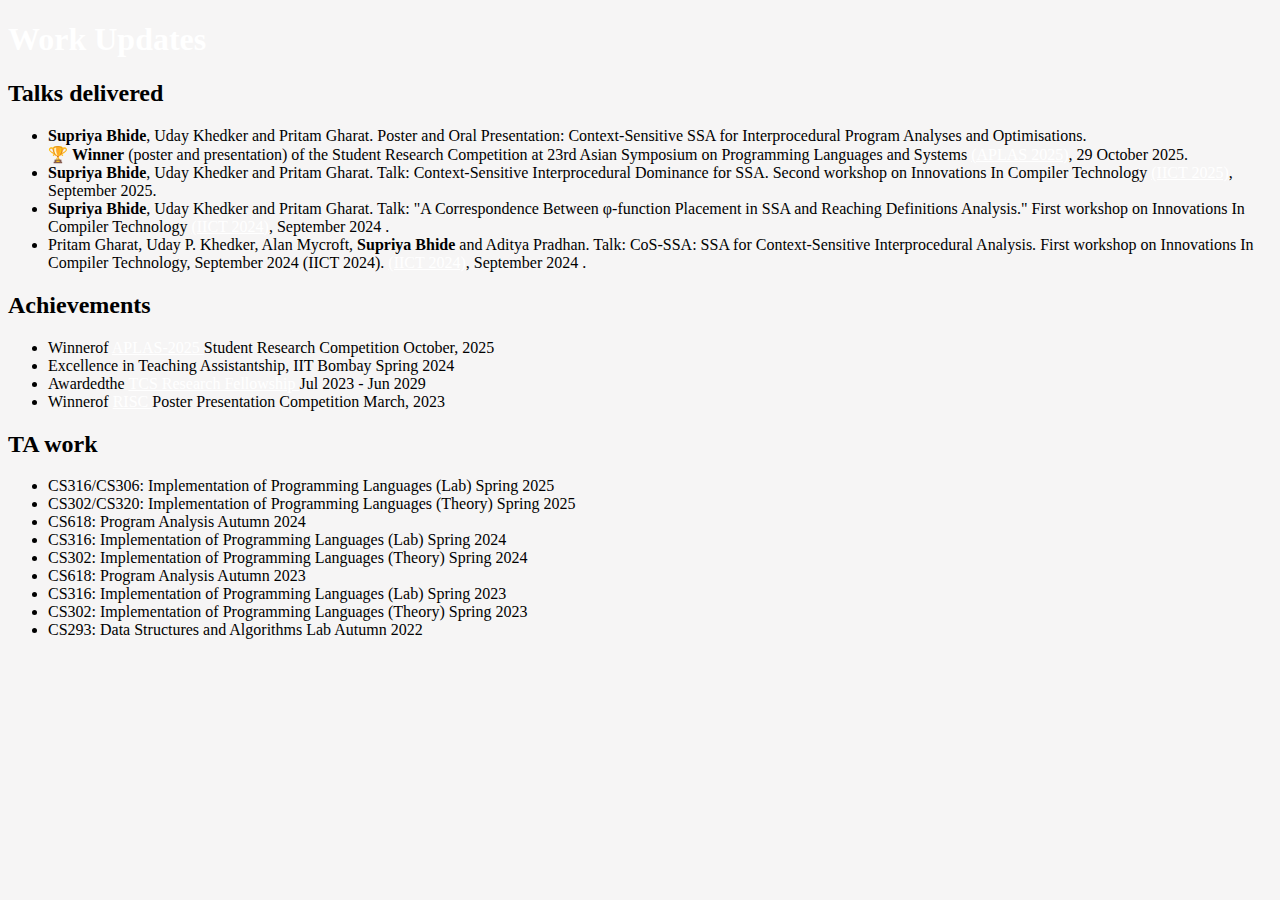
<file: work-updates.html>
<!DOCTYPE html>
<html lang="en">
<head>
  <meta charset="UTF-8">
  <title>Updates</title>
  <link href="index.css" rel="stylesheet">
</head>
<body>
<main class="updates" aria-labelledby="updates-heading">
    <h1 id="updates-heading">Work Updates</h1>

    <!-- Talks delivered -->
    <section class="update-section" id="talks">
      <header class="section-header">
        <h2>Talks delivered</h2>
        <!-- <button class="toggle" aria-expanded="true" aria-controls="talks-list">▾</button> -->
      </header>

      <ul id="talks-list" class="update-list">
        <li class="update-talks">
            <span class="authors"><b>Supriya Bhide</b>, Uday Khedker and Pritam Gharat.</span>
            <span class="subject-title">Poster and Oral Presentation: Context-Sensitive SSA for 
                Interprocedural Program Analyses and Optimisations. </span>
            <span class="where"> </br>🏆 <b>Winner</b> (poster and presentation) of the Student Research Competition 
                at 23rd Asian Symposium on Programming Languages and Systems
            <a href="https://conf.researchr.org/track/aplas-2025/aplas-2025-src-posters">(APLAS 2025)</a></span>, 
            29 October 2025.
        </li>
        <li class="update-talks">
            <span class="authors"><b>Supriya Bhide</b>, Uday Khedker and Pritam Gharat.</span>
            <span class="subject-title">Talk: Context-Sensitive Interprocedural Dominance for SSA. </span>
            <span class="where">Second workshop on Innovations In Compiler Technology
            <a href="https://compilertech.org/schedule"> (IICT 2025)</a></span>, 
            September 2025.
        </li>
        <li class="update-talks">
            <span class="authors"><b>Supriya Bhide</b>, Uday Khedker and Pritam Gharat.</span>
            <span class="subject-title">Talk: "A Correspondence Between φ-function Placement
            in SSA and Reaching Definitions Analysis."</span>
            <span class="where">First workshop on Innovations In Compiler Technology
            <a href="https://compilertech.org/2024/schedule?day=2"> (IICT 2024)</a></span>, 
            September 2024 .
        </li>

        <li class="update-talks">
            <span class="authors">Pritam Gharat, Uday P. Khedker, Alan Mycroft, <b>Supriya Bhide</b> and Aditya Pradhan.</span>
            <span class="subject-title">Talk: CoS-SSA: SSA for Context-Sensitive Interprocedural Analysis. </span>
            <span class="where">First workshop on Innovations In Compiler Technology, September 2024 (IICT 2024).
            <a href="https://compilertech.org/2024/schedule?day=2."> (IICT 2024)</a></span>, 
            September 2024 .
        </li>
      </ul>
      <!-- <span style="
        position: absolute;
        top: 1053px;
        left: 1042px;
        font-size: 1rem;">
        🏆
    </span> -->
    </section>

    <!-- Achievements -->
    <section class="update-section" id="other">
      <header class="section-header">
        <h2>Achievements</h2>
        <!-- <button class="toggle" aria-expanded="true" aria-controls="other-list">▾</button> -->
      </header>

      <ul id="other-list" class="update-list">
        <li class="update-item">
            
            <span class="update-title"> <span class="badge-winner">Winner</span>of 
                <a href="https://conf.researchr.org/track/aplas-2025/aplas-2025-src-posters">
                    APLAS-2025
                </a>
                Student Research Competition</span>
            <time class="update-date" datetime="2025-07-10">October, 2025</time>
          <!-- <p class="update-desc">Received the XYZ research fellowship for doctoral students.</p> -->
        </li>
        
        <li class="update-item">
            
            <span class="update-title">  <span class="badge-winner">Excellence</span>
            in Teaching Assistantship, IIT Bombay</span>
            <time class="update-date" datetime="2025-07-10">Spring 2024</time>
        </li>

        <li class="update-item">
            
            <span class="update-title"> <span class="badge-winner">Awarded</span>the 
                <a href="https://www.cse.iitb.ac.in/spotlight/9175bcf7-c74b-495b-82a6-9f809f7414d0-16">
                    TCS Research Fellowship
                </a>
            </span>
            <time class="update-date" datetime="2025-07-10">Jul 2023 - Jun 2029</time>
          <!-- <p class="update-desc">Received the XYZ research fellowship for doctoral students.</p> -->
        </li>

        <li class="update-item">
            
            <span class="update-title">  <span class="badge-winner">Winner</span>of 
                <a href="https://www.cse.iitb.ac.in/~risc/2024/">RISC </a>
            Poster Presentation Competition
        </span>
            <time class="update-date" datetime="2025-07-10">March, 2023</time>
          <!-- <p class="update-desc">Received the XYZ research fellowship for doctoral students.</p> -->
        </li>
      </ul>
    </section>
    
    <!-- TA work -->
    <section class="update-section" id="ta">
      <header class="section-header">
        <h2>TA work</h2>
        <!-- <button class="toggle" aria-expanded="true" aria-controls="ta-list">▾</button> -->
      </header>
      <ul id="ta-list" class="update-list">
        <li class="update-item">
            <span class="update-title">CS316/CS306: Implementation of Programming Languages (Lab) </span>
            <time class="update-date" datetime="2025-09-01">Spring 2025</time>
          <!-- <p class="update-desc">Held weekly labs, graded assignments, and ran tutorial sessions for 150 students.</p> -->
        </li>
        <li class="update-item">
            <span class="update-title">CS302/CS320: Implementation of Programming Languages (Theory) </span>
            <time class="update-date" datetime="2025-09-01">Spring 2025</time>
          <!-- <p class="update-desc">Held weekly labs, graded assignments, and ran tutorial sessions for 150 students.</p> -->
        </li>
        <li class="update-item">
            <span class="update-title">CS618: Program Analysis</span>
          <time class="update-date" datetime="2025-09-01">Autumn 2024</time>
          <!-- <p class="update-desc">Held weekly labs, graded assignments, and ran tutorial sessions for 150 students.</p> -->
        </li>
        <li class="update-item">
            <span class="update-title">CS316: Implementation of Programming Languages (Lab) </span>
            <time class="update-date" datetime="2025-09-01">Spring 2024</time>
          <!-- <p class="update-desc">Held weekly labs, graded assignments, and ran tutorial sessions for 150 students.</p> -->
        </li>
        <li class="update-item">
            <span class="update-title">CS302: Implementation of Programming Languages (Theory) </span>
            <time class="update-date" datetime="2025-09-01">Spring 2024</time>
          <!-- <p class="update-desc">Held weekly labs, graded assignments, and ran tutorial sessions for 150 students.</p> -->
        </li>
        <li class="update-item">
            <span class="update-title">CS618: Program Analysis</span>
          <time class="update-date" datetime="2025-09-01">Autumn 2023</time>
          <!-- <p class="update-desc">Held weekly labs, graded assignments, and ran tutorial sessions for 150 students.</p> -->
        </li>
        <li class="update-item">
            <span class="update-title">CS316: Implementation of Programming Languages (Lab) </span>
            <time class="update-date" datetime="2025-09-01">Spring 2023</time>
          <!-- <p class="update-desc">Held weekly labs, graded assignments, and ran tutorial sessions for 150 students.</p> -->
        </li>
        <li class="update-item">
            <span class="update-title">CS302: Implementation of Programming Languages (Theory) </span>
            <time class="update-date" datetime="2025-09-01">Spring 2023</time>
          <!-- <p class="update-desc">Held weekly labs, graded assignments, and ran tutorial sessions for 150 students.</p> -->
        </li>
        <li class="update-item">
            <span class="update-title">CS293: Data Structures and Algorithms Lab </span>
            <time class="update-date" datetime="2025-09-01">Autumn 2022</time>
          <!-- <p class="update-desc">Held weekly labs, graded assignments, and ran tutorial sessions for 150 students.</p> -->
        </li>
      </ul>
    </section>

  </main>
    <!-- 1. Supriya Bhide, Uday Khedker and Pritam Gharat. A Correspondence Between φ-function Placement
in SSA and Reaching Definitions Analysis. First workshop on Innovations In Compiler Technology,
September 2024 (IICT 2024).
https://compilertech.org/2024/schedule?day=2.
2. Pritam Gharat, Uday P. Khedker, Alan Mycroft, Supriya Bhide and Aditya Pradhan CoS-SSA: SSA
for Context-Sensitive Interprocedural Analysis. First workshop on Innovations In Compiler Tech-
nology, September 2024 (IICT 2024).
https://compilertech.org/2024/schedule?day=2.
3. Supriya Bhide, Uday Khedker and Pritam Gharat. Context-Sensitive Interprocedural Dominance
for SSA. Second workshop on Innovations In Compiler Technology, September 2025 (IICT 2025).
https://compilertech.org/schedule.
4. Supriya Bhide CoS-SSA: Context-Sensitive SSA for Interprocedural Program Analyses and Opti-
misations. Winner (poster and presentation) of the Student Research Competition at 23rd Asian
Symposium on Programming Languages and Systems (APLAS 2025) 29 October 2025.
https://conf.researchr.org/track/aplas-2025/aplas-2025-src-posters. -->
</body>
</html>
</file>
<file: index.css>
@font-face {
    font-family: "CanvaSans";
    src: url("./usr/share/fonts/OnlineWebFonts_COM_5f2c1fb3cc2f6e9776878fef70759e96/Centra No1 TRIAL/usr/share/fonts/OnlineWebFonts_COM_5f2c1fb3cc2f6e9776878fef70759e96/Centra No1 TRIAL.ttf");
}

img {
    border-radius: 50%;
    /* border-color: aliceblue; */
    border: 10px solid aliceblue;
    -webkit-user-drag: none;
    user-select: none;
    -moz-user-select: none;
    -webkit-user-select: none;
    -ms-user-select: none;
}

body {
    background-color: rgba(244, 242, 242, 0.785);
}

h1 {
    color: rgb(255, 255, 255);
}

#bullets1 {
    color: rgb(188, 165, 19);
}

a:link,
a:visited {
    color: #ffffff;
}

/* a:visited{
    color: blueviolet;
} */
a:hover,
a:active {
    color: teal;
}

a.one:visited {
    color: rgb(15, 115, 113);
}

#git {
    color: rgb(12, 4, 4);
}

#linkedin {
    color: rgb(12, 4, 4);
}

#envelope {
    color: rgb(12, 4, 4);
}

/* construction {
    border-radius: 5%;
} */

mark {
    background-color: black;
    color: wheat;
}

#about {
    font-family: "CanvaSans", sans-serif;
    text-align: justify;
    border-radius: 25px;
    padding-left: 2%;
    padding-right: 2%;
    padding-bottom: 2%;
    margin-top: 2%;
    margin-bottom: 2%;
/*     background-color: rgb(243, 238, 234); */
    color: black;
    max-width: 100%;
    /* Max width ensures it's responsive */
    margin-left: auto;
    margin-right: auto;
    /* Automatically centers horizontally */
}

@media (max-width: 768px) {
    #main-body {
        max-width: 100%;
        /* For smaller screens, use 90% of the screen width */
    }

    #about {
        max-width: 100%;
        /* For smaller screens, use 90% of the screen width */
    }
}

#main-body {
    border-radius: 25px;
    padding-left: 2%;
    padding-right: 2%;
    margin-top: 2%;
    margin-bottom: 2%;
    background-color: white;
    max-width: 768px;
    /* Max width ensures it's responsive */
    margin-left: auto;
    margin-right: auto;
    /* Automatically centers horizontally */
    box-shadow: 1px 1px 25px #d8d8d8;

}
</file>
